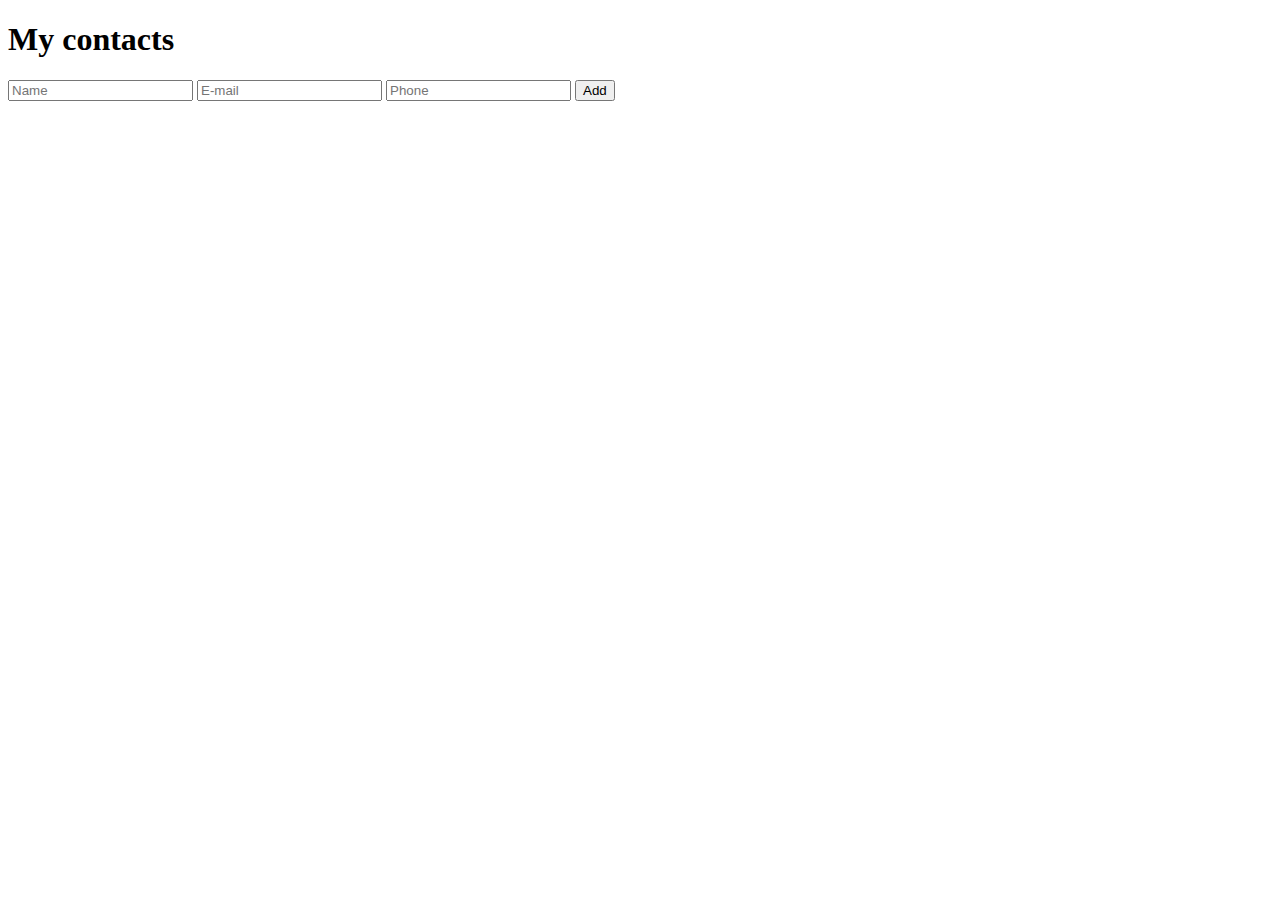
<file: curs-3/index.html>
<!DOCTYPE html>
<html lang="en">
  <head>
    <title>Contact management</title>
    <meta charset="utf-8" />
    <script type="module">
      import { init } from './index.js';
      init();
    </script>
  </head>

  <body>
    <h1>My contacts</h1>

    <form id="form-add">
      <input type="text" name="name" id="name" placeholder="Name" /> 
      <input type="email" name="email" id="email" placeholder="E-mail" />
      <input type="tel" name="phone" id="phone" placeholder="Phone" />
      <button type="submit">Add</button>
    </form>

    <form id="form-edit" hidden>
      <ul id="list"></ul>
      <button type="submit" name="delete" disabled>Delete selected contacts</button>
    </form>
  </body>
</html>
</file>
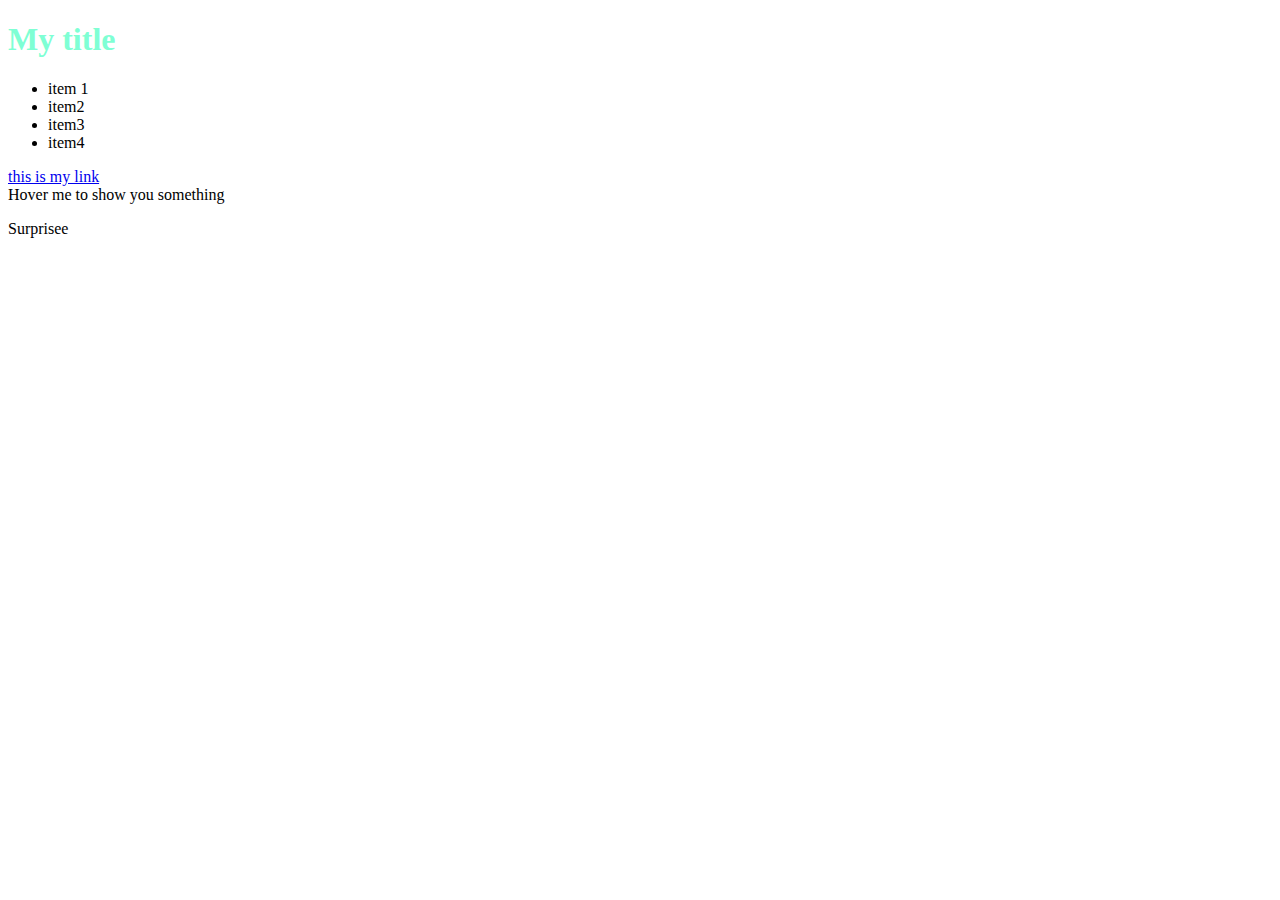
<file: tema1/index.html>
<!DOCTYPE html>
<html lang="en">
<head>
    <meta charset="UTF-8">
    <title>Title</title>
    <style>
     <link rel="stylesheet" href="css.css">
        h1 {
            color:blue;
        }
    </style>
   
    </head>
    <body>
        <h1 style="color: aquamarine;">My title <title></title></h1>
        <ul>
            <li class="firstel">item 1</li>
            <li class="others">item2</li>
            <li class="others">item3</li>
            <li class="othe">item4</li>
        </ul>
        <a href="google.com" target="_blanl">this is my link</a>
        
    <div id="magic"> Hover me to show you something
        <p id="hide">Surprisee</p>
    </div>
    </body>
</html>
</file>
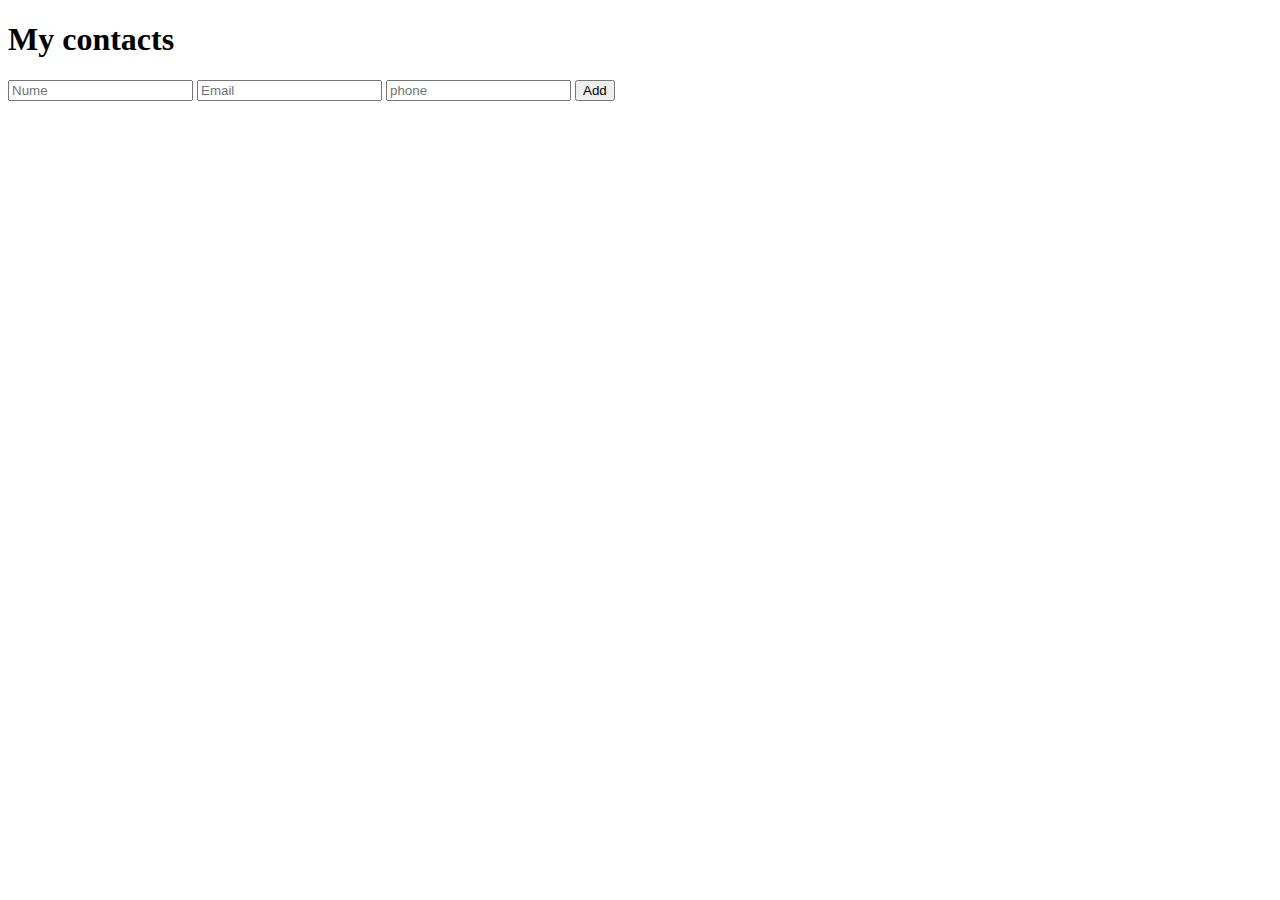
<file: tema1/contacts/index.html>
<!DOCTYPE html>
<html lang="en">
    <head>
        <title>contacr management</title>
        <meta charset="utf-8" />
        <script type="module">
            import { init } from './index.js';
            init();
        </script>
        </head>
        <body>
            <h1>My contacts</h1>

        <form is="form-add">
            <input type="text" name="name" placeholder="Nume">
            <input type="email" nume="email" id="email" placeholder="Email" />
            <input type="tel" name="phone" placeholder="phone" /> 
            <button type='submit'>Add</button>
        </form>
        <form id="form-delete" hidden>
            <ul id="list"></ul>
            <button type="submit">Delete selected contacts</button>
            
        </form>
        </body>
    </head>

</html>
</file>
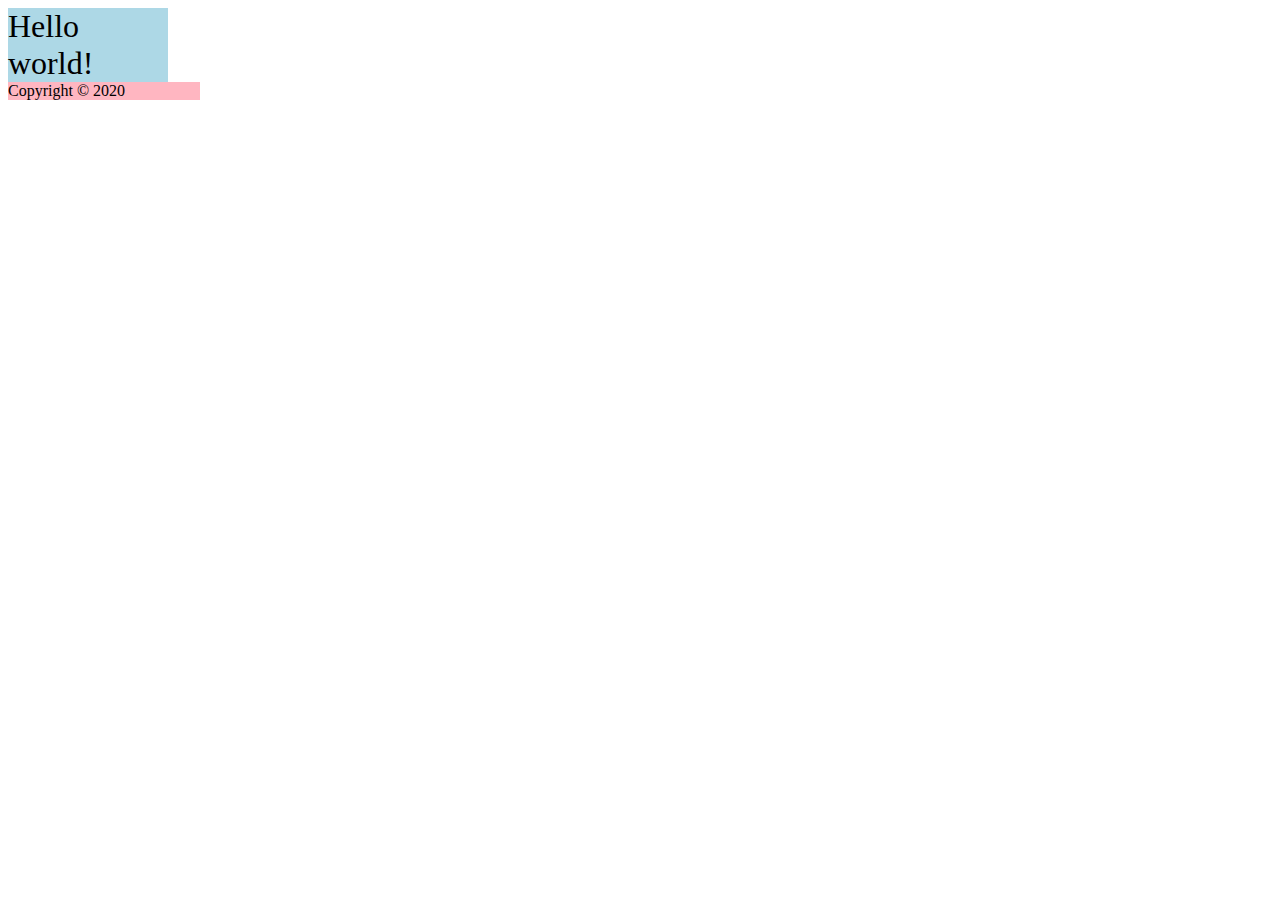
<file: tema1/curs3-ex1.html>
<!DOCTYPE html>
<title  >REM unit examople</title>
<style>
    html{
        front-size: 16px;
    }

    #content {
        background: lightblue;
        font-size: 2rem;
        width: 10rem;
    }
    footer {
        front-size: 0.5rem;
        background: lightpink;
        width: 12rem;
    }
</style>
<body>
    <div id ="content">
        Hello world!
     </div>
     <footer>
         Copyright &copy; 2020
        
     </footer>
</body>
</file>
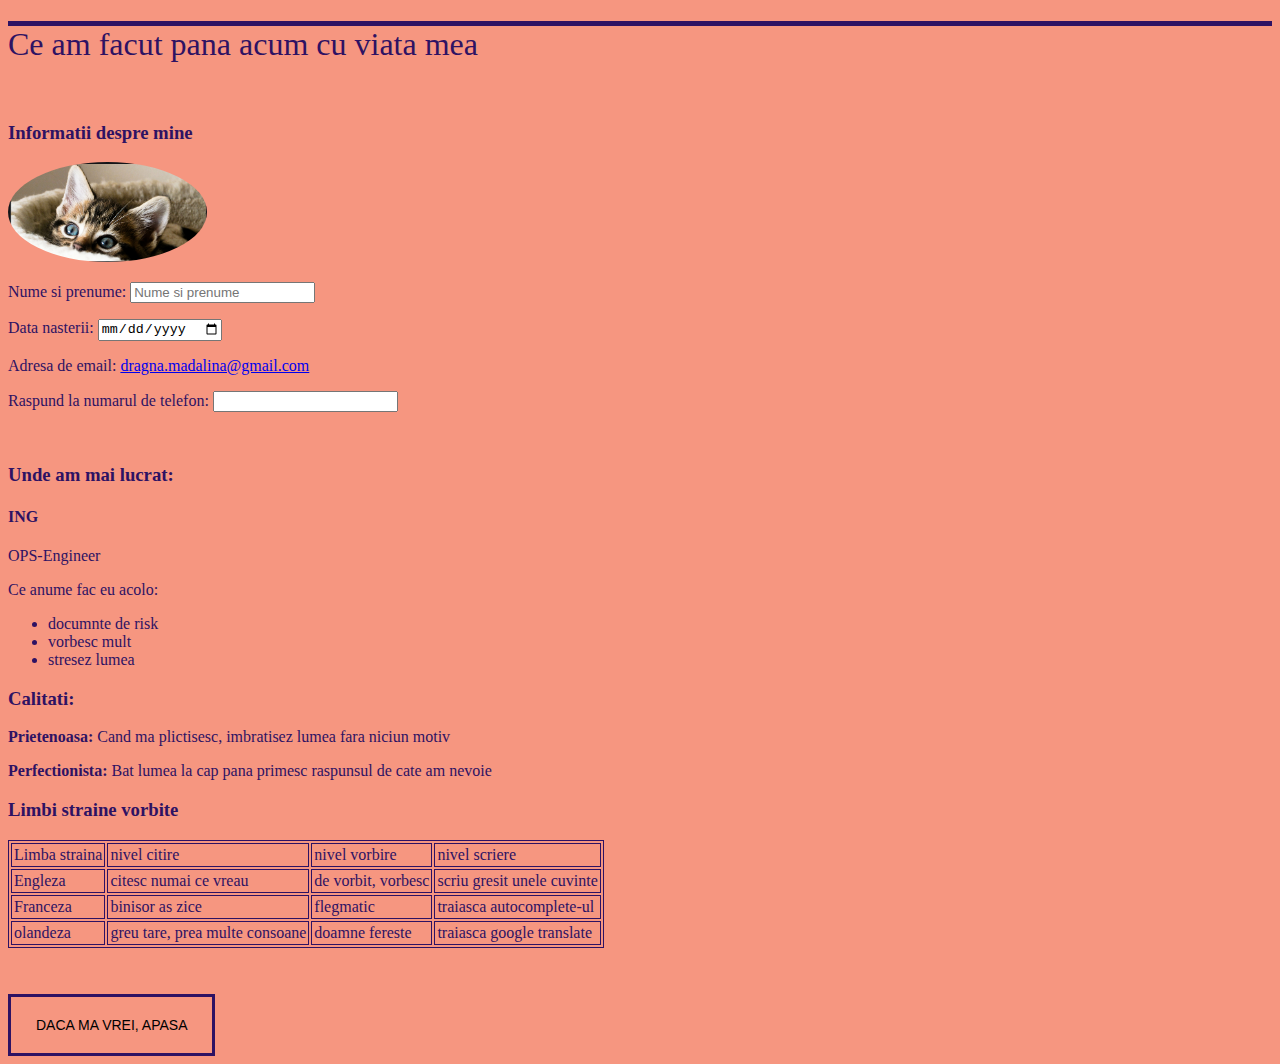
<file: tema1/resume.html>
<!DOCTYPE html>
<html>
    <head>
        <meta charset="utf-8">
        <title>CV meu</title>
        <link rel="stylesheet" type="text/css" href="app.css">
    </head>
    <body>
        <h1>Ce am facut pana acum cu viata mea</h1>

        <br>
        <h3>Informatii despre mine</h3>
        <img src="poza.png">
        <p>
            <label for="nume">Nume si prenume:</label>
            <input id="nume" type="text" required minlength="2" maxlength="100" placeholder="Nume si prenume">
        </p>
         <p>
            <label>Data nasterii:
            <input type="date">
            </label>
        </p>
        <p>
            <label>Adresa de email:</label> <a href="mailto:dragna.madalina@gmail.com" target="_blank"> <id="email">dragna.madalina@gmail.com</a>
        </p>
        
        <p>
            <label>Raspund la numarul de telefon:</label>
            <input type="tel" required>
        </p>
        <br>
        <h3>Unde am mai lucrat:</h3>
        <h4 id="company-name"> ING</h4>
        <p id="job-title"><strong>OPS-Engineer </strong></p>
        <p id="job-responsabilities">Ce anume fac eu acolo: </p>
        <p>
             <ul>
                <li>documnte de risk</li>
                <li>vorbesc mult</li>
                <li>stresez lumea</li>
            </ul>
            <h3>Calitati:</h3>
            <div id="calitate"></div>
            <p>
                <lib>
                    <span id="calitate">Prietenoasa:</span> Cand ma plictisesc, imbratisez lumea fara niciun motiv
                </lib>
            </p>
            <p>
                 <lib>
                     <span id="calitate">Perfectionista:</span> Bat lumea la cap pana primesc raspunsul de cate am nevoie
                </lib>
             </p>
        </p>
        <h3> Limbi straine vorbite</h3>
        
        <table>
        
            <tr id="heading">
                <td>Limba straina</td>
                <td>nivel citire</td>
                <td>nivel vorbire</td>
                <td>nivel scriere</td>
            </tr>
            <tr>
                <td>Engleza</td>
                <td>citesc numai ce vreau</td>
                <td>de vorbit, vorbesc</td>
                <td>scriu gresit unele cuvinte</td>
            </tr>
            <tr>
                <td>Franceza </td>
                <td>binisor as zice</td>
                <td>flegmatic</td>
                <td>traiasca autocomplete-ul</td>
            </tr>
            <tr>
                <td>olandeza</td>
                <td>greu tare, prea multe consoane</td>
                <td>doamne fereste</td>
                <td>traiasca google translate</td>
            </tr>
            </thead>
             </table>
        <ul></ul>

        <button onclick="javascript:window.print()" class="btn-print">Daca ma vrei, apasa</button>



    </body>
</html>
</file>
<file: tema1/css.css>
h1 {
    color: red !important
}
ul li {
    front-size" large;
}
ul li:fiest-child {
    front-size:large
}

a:visited{
    color: deeppink;
}

a:hover{
    font-size: x-large;
}

a:active {
    color: aqua"
}
#hide {
    display: none;
    background-color: pink;
    padding: 20px;
}

div#magic:hover p#hide { 
    display: block;
}
ul li:nth-child(1)::first-letter {
    color: blue;
    font-size: xx-large:

}
p, li {
    font-family: "Comic Sans MS";
}
</file>
<file: tema1/app.css>
h1
{
    color: purple#;
    font-weight: 200;
    border-top: 5px solid;

}
body {
    background-color: #f69680 ;
    color: #2E1263;
    font-weight: 200;
}
img {
    height: 100px;
    border-radius: 50%;
}
button {
    margin: 30px auto 0;
    padding: 20px 25px;
    background-color: #f69680;
    font-size: 14px;
    text-align: center;
    border: 3px solid #2E1263;
    text-transform: uppercase;
    text-decoration: none;
    outline: none;

}
button:hover {
    transition: 0.3s;
    background-color: #2e2e2e;
    color: #f69680;
    text-decoration: underline;
}
table {
    border:1px solid #2E1263;
}
td {
    padding: 2px;
   border:  1px solid #2E1263;
}
span {
    font-weight: bold;

}
</file>
